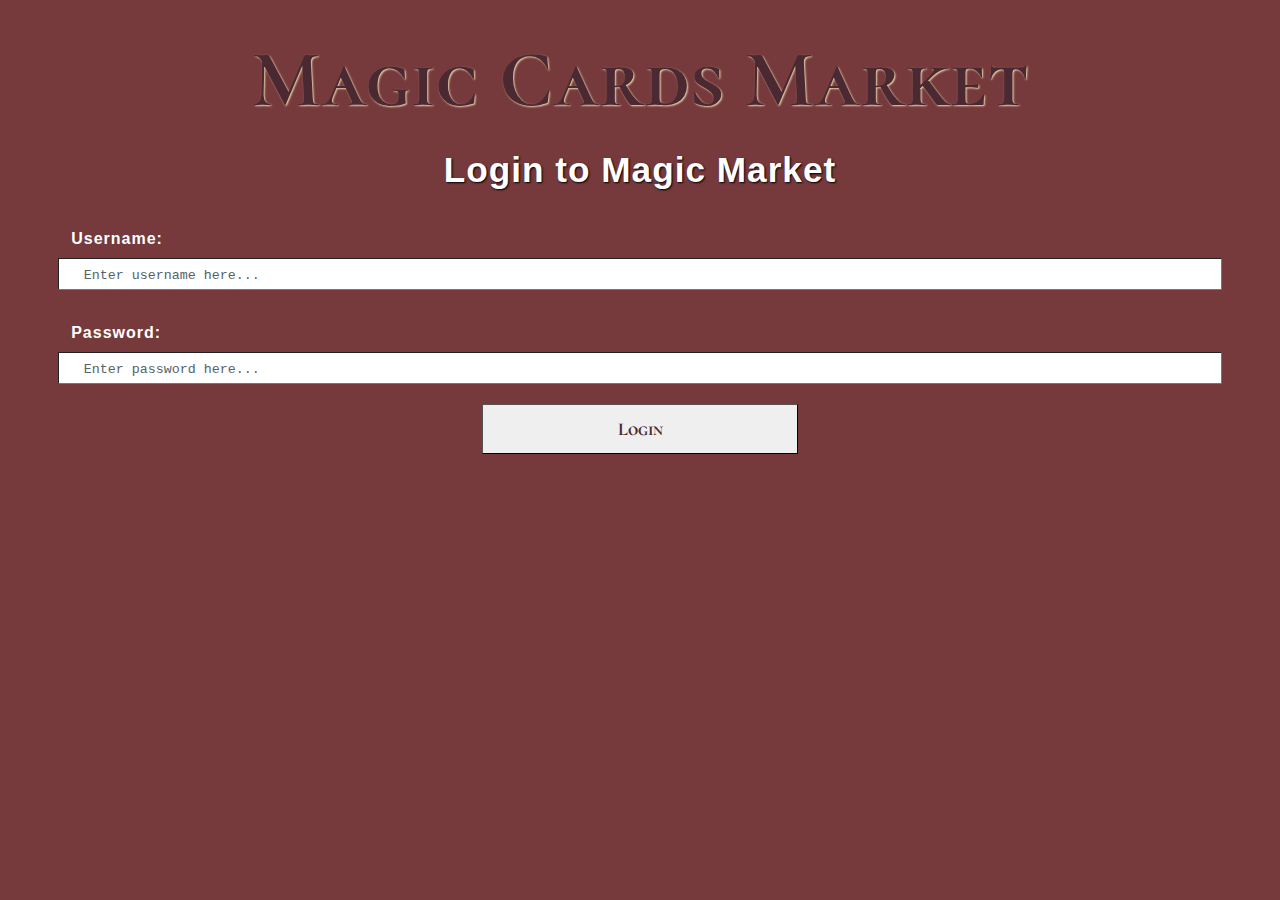
<file: index.html>
<!doctype html>

<html>
    <head>
        <meta charset="utf-8">

        <title>Magic Cards Market Login</title>

        <!-- Load external CSS styles -->
        <link rel="stylesheet" href="indexstyles.css"> 
        <style>
            @import url('https://fonts.googleapis.com/css2?family=Cormorant+SC:wght@600&display=swap');

        </style>

    </head>

    <body>
        <div>
        <h1><b>Magic Cards Market</b></h1>
        <h2><b>Login to Magic Market</b></h2>
        </div>
         <!--Username: <Input text name="Username" id="username" required> <br> <br>
        Password: <Input text name="Password" id="password" required> <br> <br>
        <button type="submit"> <a href="https://magiccardsmarket.w3spaces.com/homepage.html">Login</a> </button> -->
        
        
        <form action="./homepage.html" method="get">
  <div class="container">
    <label for="uname"><p><b>Username:</b></p></label>
    <center><input type="text" placeholder="Enter username here..." name="uname" required></center>
<br>
    <label for="psw"><p><b>Password:</b></p></label>
    <center><input type="password" placeholder="Enter password here..." name="psw" required></center>

    <center><button type="submit"> Login </a></button> </center>
    <br>
    
    
  </div>
</form> <br> <br>

        
        <!--<form>
           <label for="username">Username:</label><br>
           <input type="text" id="username" name="username" required><br> <br>
           <label for="password">Password:</label><br>
           <input type="text" id="password" name="password" required> <br> <br>
           <button type="submit" name="login" onclick="https://magiccardsmarket.w3spaces.com/homepage.html" > Login </button>
        </form> <br>

        <button type="submit"> <a href="https://magiccardsmarket.w3spaces.com/homepage.html">Login</a> </button> <br> <br>-->

        


        <!-- Load external JavaScript -->
        <script src="indexscripts.js">
       
        </script>
        
        
    </body>

</html>
</file>
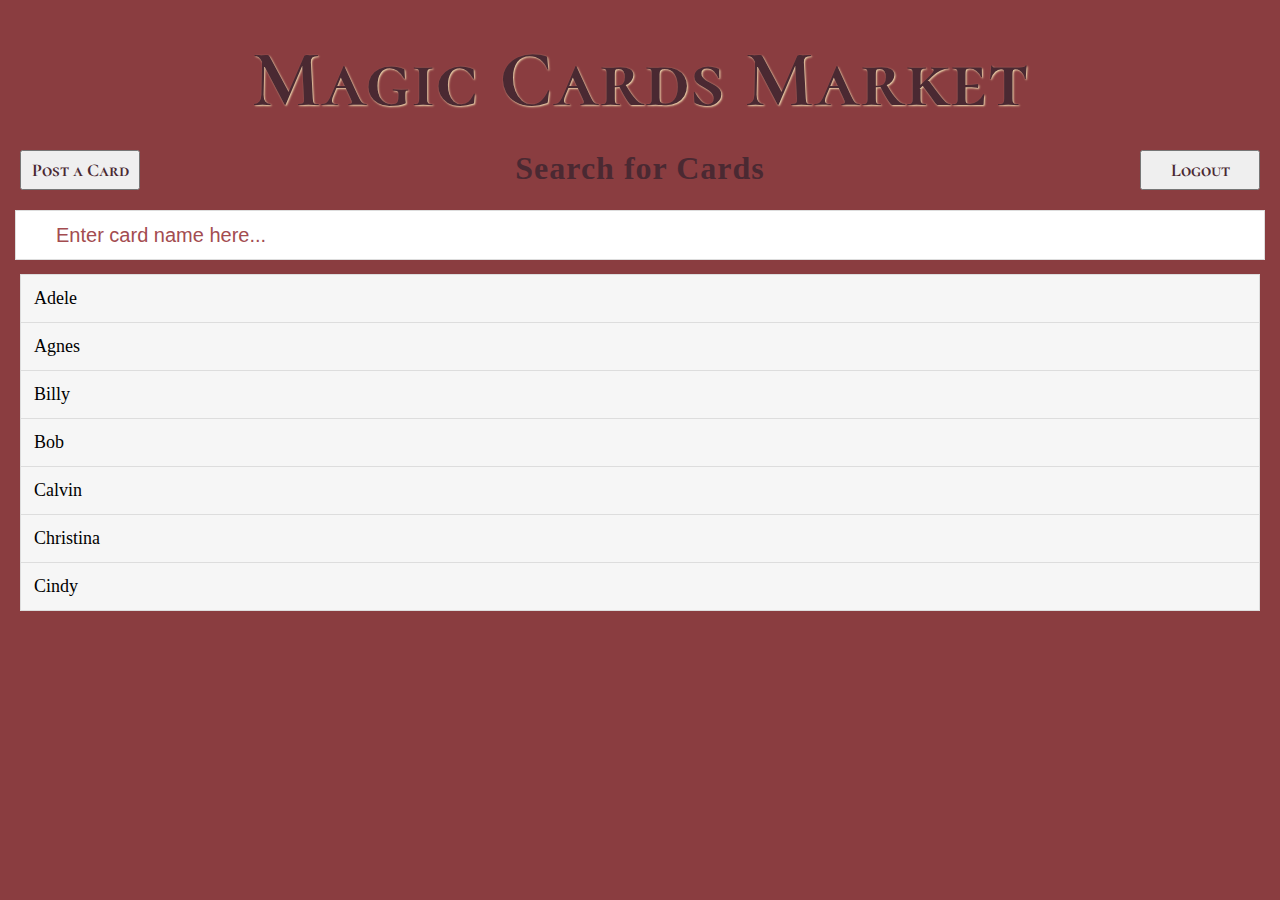
<file: homepage.html>
<!doctype html>

<html>
    <head>
        <meta charset="utf-8">

        <title>Magic Cards Market </title>

        <!-- Load external CSS styles -->
        <link rel="stylesheet" href="homepagestyles.css">
        <style>
          @import url('https://fonts.googleapis.com/css2?family=Cormorant+SC:wght@600&display=swap');

        </style>
    </head>

    <body>
        <div>
        <h1><b>Magic Cards Market</b></h1>
      
      <div name="post" id="post">
        <button type="button" name="link" id="link" onclick="mypostFunction()"> Post a Card</a></button>
      </div>
      <div name="logout" id="logout">
        <button type="button" name="link" id="link" onclick="myindexFunction()"> Logout</a> </button>
      </div>

        <h3> Search for Cards </h3>
        </div>
<br>

  <center><input type="text" id="myInput" onkeyup="mytextboxFunction()" placeholder="Enter card name here..." title="Type in a card name"> </center>

<ul id="myUL">
  <li><a href="#">Adele</a></li>
  <li><a href="#">Agnes</a></li>

  <li><a href="#">Billy</a></li>
  <li><a href="#">Bob</a></li>

  <li><a href="#">Calvin</a></li>
  <li><a href="#">Christina</a></li>
  <li><a href="#">Cindy</a></li>
</ul>


      
        
       <!-- <button type="button" name="search" id="search"> Search </button>
        <select>
            <option value="A"> A </option>
            <option value="B"> B </option>
            <option value="C"> C </option>
            <option value="D"> D </option>
            <option value="E"> E </option>
            <option value="F"> F </option>
            <option value="G"> G </option>
            <option value="H"> H </option>
            <option value="I"> I </option>
            <option value="J"> J </option>
            <option value="K"> K </option>
            <option value="L"> L </option>
            <option value="M"> M </option>
            <option value="N"> N </option>
            <option value="O"> O </option>
            <option value="P"> P </option>
            <option value="Q"> Q </option>
            <option value="R"> R </option>
            <option value="S"> S </option>
            <option value="T"> T </option>
            <option value="U"> U </option>
            <option value="V"> V </option>
            <option value="W"> W </option>
            <option value="X"> X </option>
            <option value="Y"> Y </option>
            <option value="Z"> Z </option>
        </select> 
                <button type="submit" name="choose" id="choose"> Choose </button> -->
         


        
        
                <!-- Load external JavaScript -->
        <script src="homepagescripts.js"></script>
        
    </body>

</html>
</file>
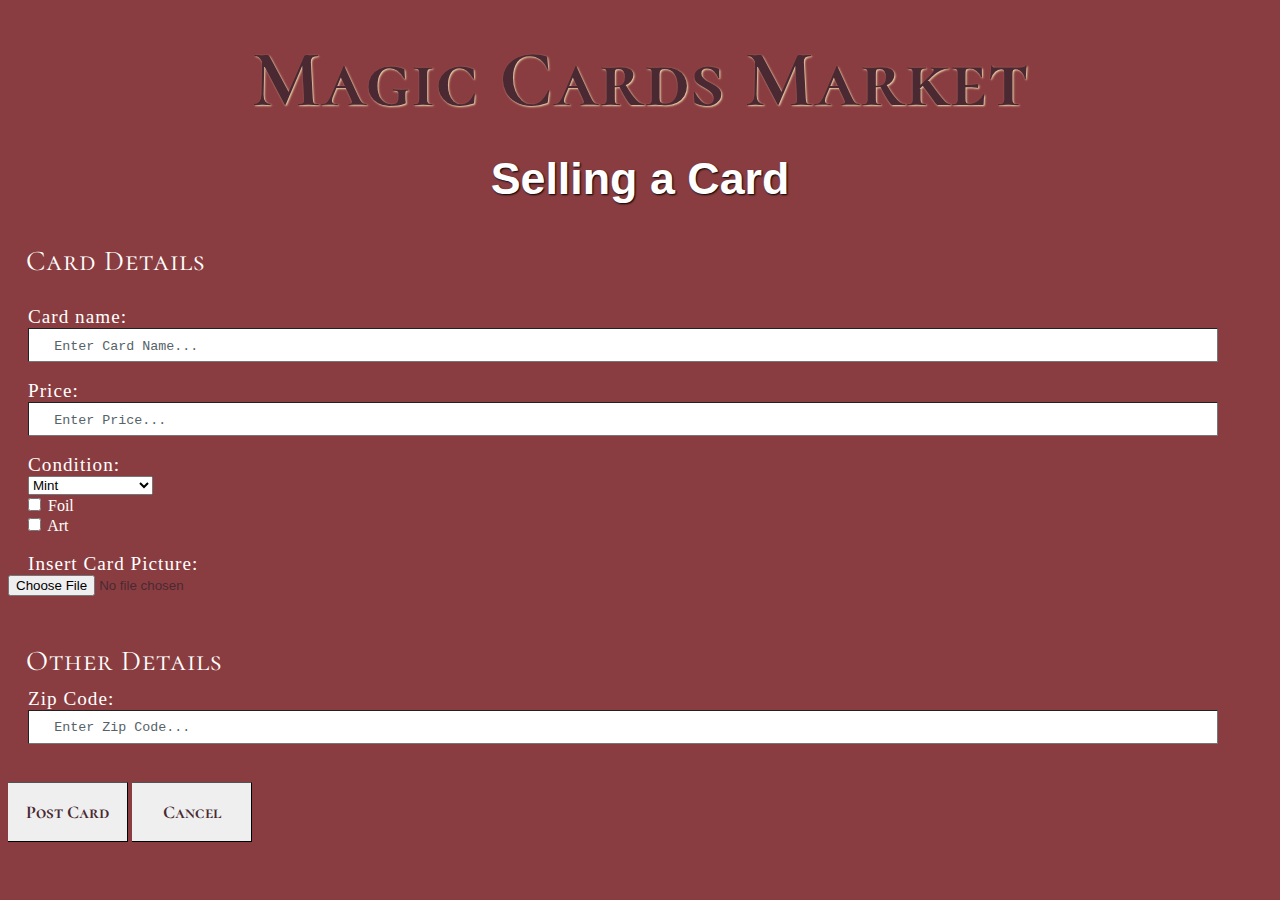
<file: newmagiccardpost.html>
<!doctype html>

<html>
    <head>
        <meta charset="utf-8">

        <title>Magic Cards Market Post</title>

        <!-- Load external CSS styles -->
        <link rel="stylesheet" href="newmagiccardpoststyles.css">
        <style>
            @import url('https://fonts.googleapis.com/css2?family=Cormorant+SC:wght@600&display=swap');

        </style>
    </head>

    <body>
        <div>
        <h1><b>Magic Cards Market</b></h1> <br>
        <h2>  Selling a Card  </h2>
        <p> Card Details </p>
        </div>
        <form action="./homepage.html" method="get">
            <div> <br>
            <label for="cardname" id="t">Card name:</label><br>
            </div>
            <input type="text" id="text" name="cardname" placeholder="Enter Card Name..." required>
            <div> <br>
            <label for="price" id="t">Price:</label>
            </div> 
            <input type="text" id="text" name="price" placeholder="Enter Price..." required> <br> 
            <div> <br>
            <label for="cardname" id="t">Condition:</label><br>
            </div> 
            <select id="condition" name="condition" required> <br>
            <option value="mint" id="mint"> Mint </option>
            <option value="excellent" id="nearmint"> Near Mint </option>
            <option value="great" id="great"> Great </option>
            <option value="good" id="good"> Good </option>
            <option value="fair" id="fair"> Fair </option>
            </select> <br>
            <input type="checkbox" name="foil" id="check"> <label for="checktext" id="checktext">Foil</label> <br>
            <input type="checkbox" name="art" id="check"> <label for="checktext" id="checktext">Art</label> <br>
            <br>
            <div>
                <label for="cardphoto" id="t">Insert Card Picture:</label> <br>
               <input type="file" accept="image/*" capture="capture">
            </div> <br>
            <div>
               <p> Other Details </p>
            </div>
            <div>
            <label for="zip" id="t">Zip Code:</label><br>
            </div>
            <input type="text" id="text" name="zip" placeholder="Enter Zip Code..." required> <br> <br>

            <button type="submit" > Post Card </a> </button>
             <button type="button" onclick=""> <a href="./homepage.html"> Cancel </a> </button>
        </form>
        
    

        
        
                <!-- Load external JavaScript -->
        <script src="homepagescripts.js"></script>
        
    </body>

</html>
</file>
<file: indexstyles.css>
body{
background: #76393c;
/*background-image: url('https://images.alphacoders.com/265/thumb-1920-265693.png');
background-size: 150%;*/
}

div{
color: #4a2932;
letter-spacing: 1px;
}

label{
color: white;
}

h1 {
    text-align: center ;
    font-family: 'Cormorant SC', serif;
    font-size: 500%;
    line-height: 60px;
    letter-spacing: 1px;
    text-shadow: 1px 1px 2px wheat;
    box-shadow: #4a2932;
    margin-top: 50px;
    margin-bottom: 40px;
}

h2 {
    text-align: center;
    font-family:-apple-system, BlinkMacSystemFont, 'Segoe UI', Roboto, Oxygen, Ubuntu, Cantarell, 'Open Sans', 'Helvetica Neue', sans-serif;
    font-size: 220%;
    color: #ffffff;
    text-shadow: 1px 1px 2px black;
    margin-bottom: 40px;
}

h3{
text-align: center;
font-family: Georgia, 'Times New Roman', Times, serif;
margin: 15px;
}

p{
font-family:-apple-system, BlinkMacSystemFont, 'Segoe UI', Roboto, Oxygen, Ubuntu, Cantarell, 'Open Sans', 'Helvetica Neue', sans-serif;
padding-left: 5%;
margin-bottom: 10px;
color: #ffffff;
}

input{
margin-left: 20px;
margin-right: 20px;
height: 30px;
text-align: left;
padding: 0;
width: 90%;
padding-left: 2%;
background: white;
border-width: 1px;
} 

::placeholder{
color: #556268;
font-family: 'Courier New', Courier, monospace;
font-weight: 500;
font-size: normal;
}

button{
height: 50px;
width: 25%;
margin-top: 20px;
border-width: 1px;
color: #4a2932;
text-decoration: none;
font-size: large;
font-family: 'Cormorant SC', serif;
font-weight: bold;
}

a{
color: #4a2932;
text-decoration: none;
font-size: 225%;
font-family: 'Cormorant SC', serif;
font-weight: bold;
letter-spacing: 3px;
margin-top: auto;
margin-bottom: auto;
}





/* {
  box-sizing: border-box;
}

#myInput {
  background-image: url('/css/searchicon.png');
  background-position: 10px 12px;
  background-repeat: no-repeat;
  width: 100%;
  margin-left: auto;
  margin-right: auto;
  font-size: 20px;
  padding: 13px 20px 13px 40px;
  border: 1px solid #ddd;
  margin-bottom: 12px;
}

#myUL {
  list-style-type: none;
  padding: 0;
  margin: 0;
}

#myUL li a {
  border: 1px solid #ddd;
  margin-top: -1px;  
  background-color: #f6f6f6;
  padding: 13px;
  text-decoration: none;
  font-size: 18px;
  color: black;
  display: block
}

#myUL li a:hover:not(.header) {
  background-color: #eee;
} */
</file>
<file: homepagestyles.css>
h1 {
  text-align: center ;
  font-family: 'Cormorant SC', serif;
  font-size: 500%;
  line-height: 60px;
  letter-spacing: 1px;
  text-shadow: 1px 1px 2px wheat;
  box-shadow: #4a2932;
  margin-top: 50px;
  margin-bottom: 40px;

}

h2 {
    text-align: center;
    font-family: Georgia, 'Times New Roman', Times, serif;
    font-weight: normal;   
}

h3{
text-align: center;
font-family: Georgia, 'Times New Roman', Times, serif;
font-size: 200%;
margin: 5px;

}
body{
background: #8a3d40;
}
div{
color: #4a2932;
letter-spacing: 1px;
}

p{
font-family: 'Courier New', Courier, monospace;
padding-left: 95px;
}
label{
color: white;
}
form{

}
::placeholder{
color: #a34c50;
}

#post{
float: left;
}

#logout{
float: right;
}


/* input{
margin-left: 20px;
margin-right: 20px;
height: 20px;
text-align: left;
padding: 0;
width: 90%;
} */

button{
height: 40px;
width: 120px;
margin: 0px;
color: #4a2932;
text-decoration: none;
font-size: large;
font-family: 'Cormorant SC', serif;
font-weight: bold;
}

#link a{
color: #000000;
text-decoration: none;
font-family: 'Cormorant SC', serif;
font-size: 120%;
letter-spacing: 0px;
}


* {
  margin-left: 5px;
  margin-right: 5px;
}


* {
  box-sizing: border-box;
} 

#myInput {
  background-image: url('https://cdn1.iconfinder.com/data/icons/free-98-icons/32/search-512.png');
  background-position: 12px 50%;
  background-repeat: no-repeat;
  background-size: 20px 20px;
  width: 100%;
  margin-left: auto;
  margin-right: auto;
  font-size: 20px;
  padding: 13px 20px 13px 40px;
  border: 1px solid #ddd;
  margin-bottom: 15px;
  height: 50px;
}

#myUL {
  list-style-type: none;
  padding: 0;
  margin: 0;
  
}

#myUL li a {
  border: 1px solid #ddd;
  margin-top: -1px; /* Prevent double borders */
  background-color: #f6f6f6;
  padding: 13px;
  text-decoration: none;
  font-size: 18px;
  color: black;
  display: block;
  font-family: 'Times New Roman', Times, serif;
}

#myUL li a:hover:not(.header) {
  background-color: #eee;
}
</file>
<file: newmagiccardpoststyles.css>
body{
background: #8a3d40;
/*background-image: url('https://images.alphacoders.com/265/thumb-1920-265693.png');
background-size: 150%;*/
}

div{
color: #4a2932;
letter-spacing: 1px;
}

#t{
color: white;
padding-top: 10px;
padding-bottom: 10px;
margin-left: 20px;
font-size: 120%;
}

#checktext{
color: #ffffff;
}

h1 {
  text-align: center ;
  font-family: 'Cormorant SC', serif;
  font-size: 500%;
  line-height: 60px;
  letter-spacing: 1px;
  text-shadow: 1px 1px 2px wheat;
  box-shadow: #4a2932;
  margin-top: 50px;
  margin-bottom: 15px;
}

h2 {
  text-align: center;
  font-family:-apple-system, BlinkMacSystemFont, 'Segoe UI', Roboto, Oxygen, Ubuntu, Cantarell, 'Open Sans', 'Helvetica Neue', sans-serif;
  font-size: 280%;
  color: #ffffff;
  text-shadow: 1px 1px 2px black;
  margin-top: 10px;
  margin-bottom: 40px;
  line-height: 50px;
  letter-spacing: 0px;
}

h3{
text-align: center;
font-family: Georgia, 'Times New Roman', Times, serif;
margin: 15px;
}

p{
font-family:'Cormorant SC', serif;
padding-left: 18px;
margin-bottom: 10px;
color: #ffffff;
font-size: 180%;
}

select{
margin-left: 20px;
width: 125px;
}

#text{
margin-left: 20px;
margin-right: 20px;
height: 30px;
text-align: left;
width: 90%;
padding-left: 2%;
padding-right: 2%;
background: white;
border-width: 1px;
} 

::placeholder{
color: #556268;
font-family: 'Courier New', Courier, monospace;
font-weight: 500;
font-size: normal;
}

button{
height: 60px;
width: 120px;
margin-top: 20px;
border-width: 1px;
border-left: 20px;
color: #4a2932;
text-decoration: none;
font-size: large;
font-family: 'Cormorant SC', serif;
font-weight: bold;
}

a{
color: #4a2932;
text-decoration: none;
font-size: large;
font-family: 'Cormorant SC', serif;
font-weight: bold;
}

#check{
background: #ffffff;
border: #000000;
border-width: 2px;
size-adjust: ;
margin-left: 20px;
}


@font-face {
  font-family: myFirstFont;
  src: url(sansation_bold.woff);
}
</file>
